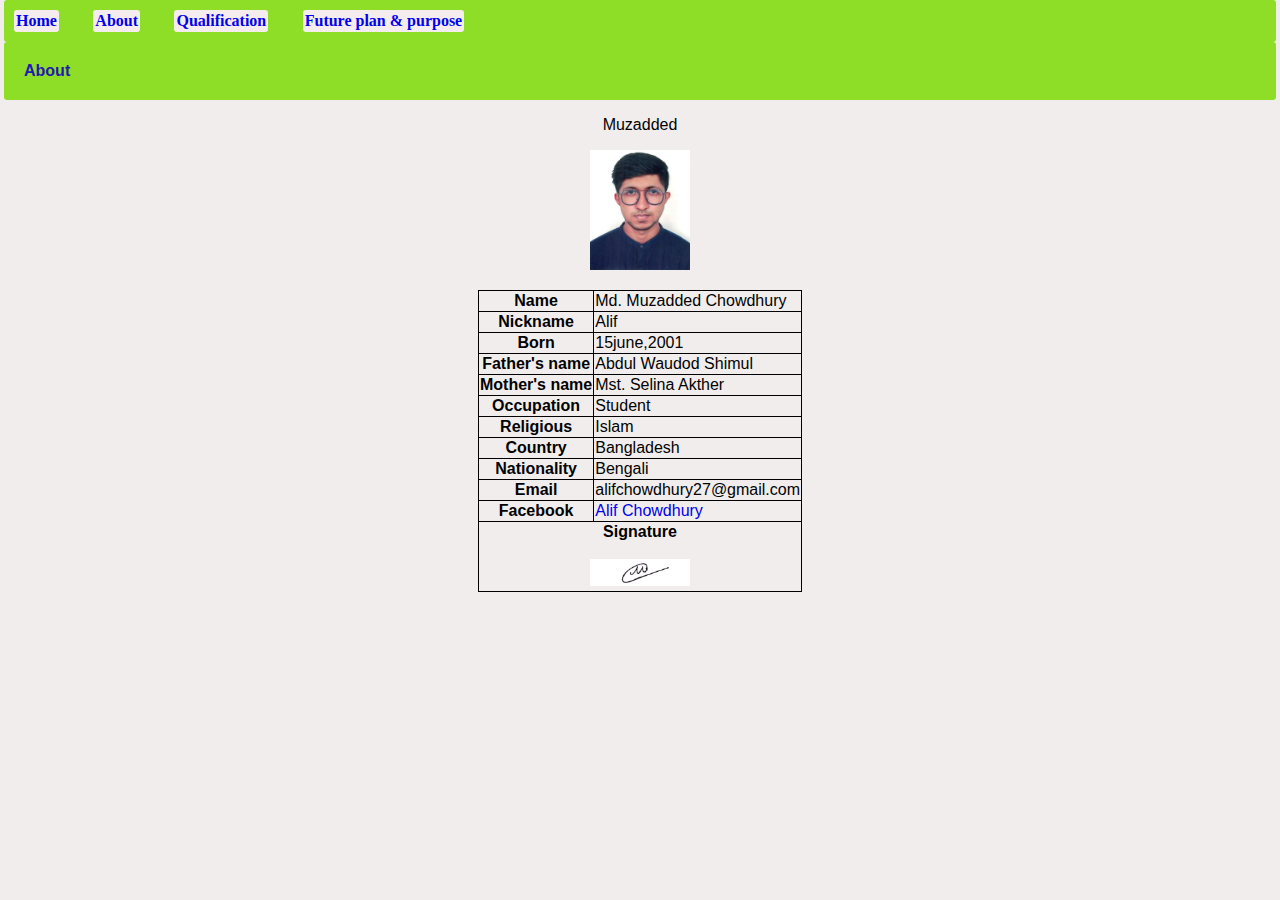
<file: about.html>
<!DOCTYPE html>
<html>

<head>
     <title>Persional biography</title>
     <link rel="stylesheet" href="style.css">
     <style>
        table, th, td {
          border: 1px solid black;
          border-collapse: collapse;
        }
        </style>
    
</head>
<body>
    <header>
        <nav>
            <ul>
                <li><a href="index.html">Home</a></li>
                <li><a href="about.html">About</a></li>
                <li><a href="Qualification.html">Qualification</a></li>
                <li><a href="future plan.html">Future plan & purpose</a></li>
            </ul>
        </nav>
    </header>
    <section><hi><b>About</b></hi>
    </section>
    <p align="center"> Muzadded</p>
    <p align=center><img src="muzadded.jpg" height="120px" width="100px"> </p>
    <table align= center>
        <tr>
            <th>Name</td><td> Md. Muzadded Chowdhury</th>
        </tr>
        <tr>
            <th>Nickname</th><td> Alif</td>
        </tr>
        <tr>
            <th>Born</th><td>15june,2001</td>
        </tr>
        <tr>
            <th>Father's name</th><td>Abdul Waudod Shimul</td>
        </tr>
        <tr>
            <th>Mother's name</th><td>Mst. Selina Akther</td>
        </tr>
        <tr>
            <th>Occupation</th><td>Student</td>
        </tr>
        <tr>
            <th>Religious</th><td>Islam</td>
        </tr>
        <tr>
            <th>Country</th><td>Bangladesh</td>
        </tr>
        <tr>
            <th>Nationality</th><td>Bengali</td>
        </tr>
        <tr>
            <th>Email</th><td>alifchowdhury27@gmail.com</td>
        </tr>
        <tr>
            <th>Facebook</th><td><a href="https://www.facebook.com/mc.alif.7">Alif Chowdhury</a></td>
        </tr>
        <tr>
            <th colspan="2">Signature<br></br><img src="Muzadded Sig.jpg" width="100px"></td>
        </tr>
    </table>
   
    

</body>
</html>
</file>
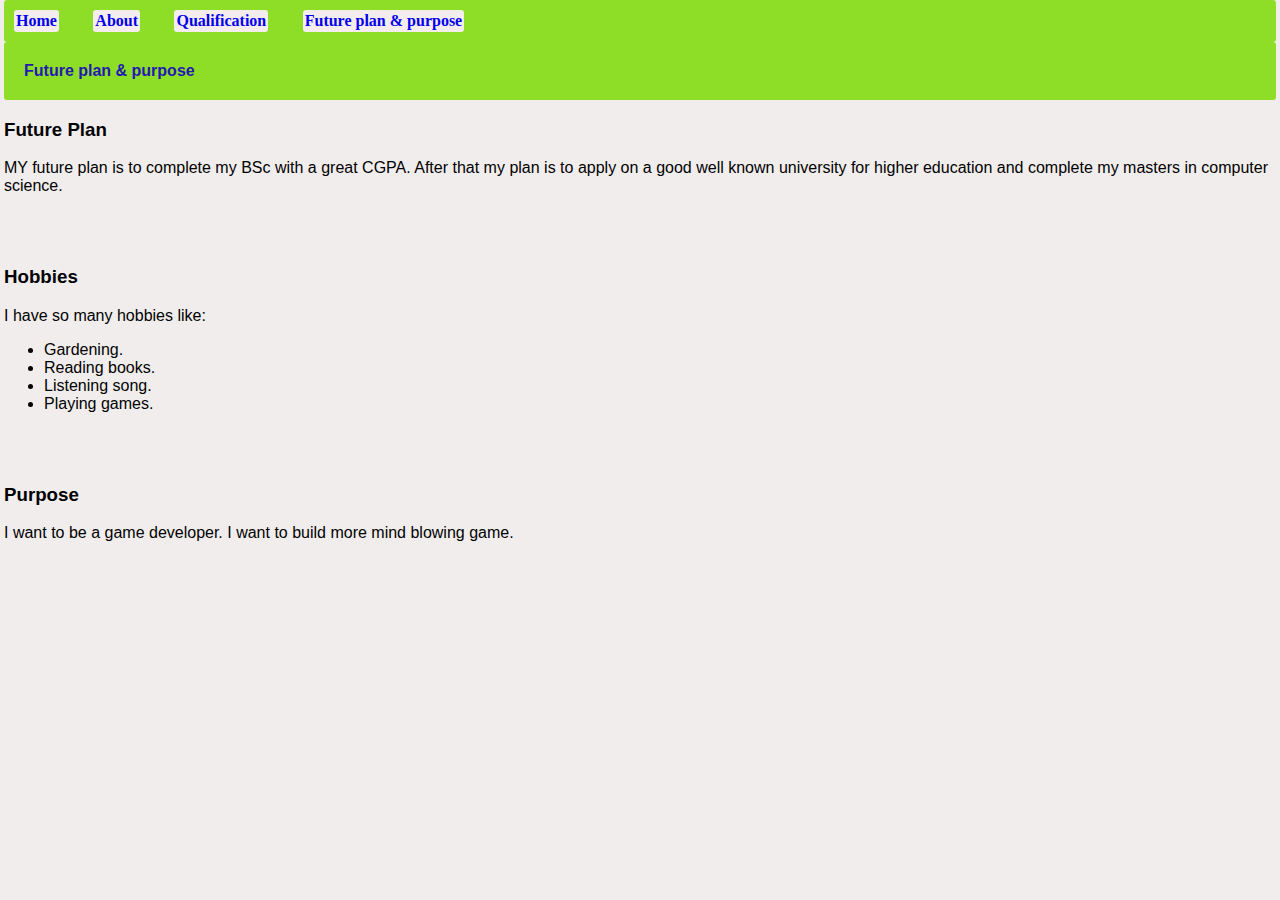
<file: future plan.html>
<!DOCTYPE html>
<html>

<head>
     <title>Persional biography</title>
     <link rel="stylesheet" href="style.css">

</head>
<body>
    <header>
        <nav>
            <ul>
                <li><a href="index.html">Home</a></li>
                <li><a href="about.html">About</a></li>
                <li><a href="Qualification.html">Qualification</a></li>
                <li><a href="future plan.html">Future plan & purpose</a></li>
            </ul>
        </nav>
        
    </header>
    <section><hi><b>Future plan & purpose</b></hi>
    </section>
    <h3>Future Plan</h3>
    <p>MY future plan is to complete my BSc with a great CGPA.
     After that my plan is to apply on a good well known university for higher education 
     and complete my masters in computer science.
     </p>
     <br><br>
     <h3>Hobbies</h3>
     <p>I have so many hobbies like:
     <ul  style="list-style-type:disc;">
         <li>Gardening.</li>
         <li>Reading books.</li>
         <li>Listening song.</li>
         <li>Playing games.</li>
     </ul></p>
     <br><br>
     <h3><b>Purpose</b></h3>
     <p>I want to be a game developer. I want to build more
         mind blowing game.
     </p>
     
    
    
    
</body>
</html>
</file>
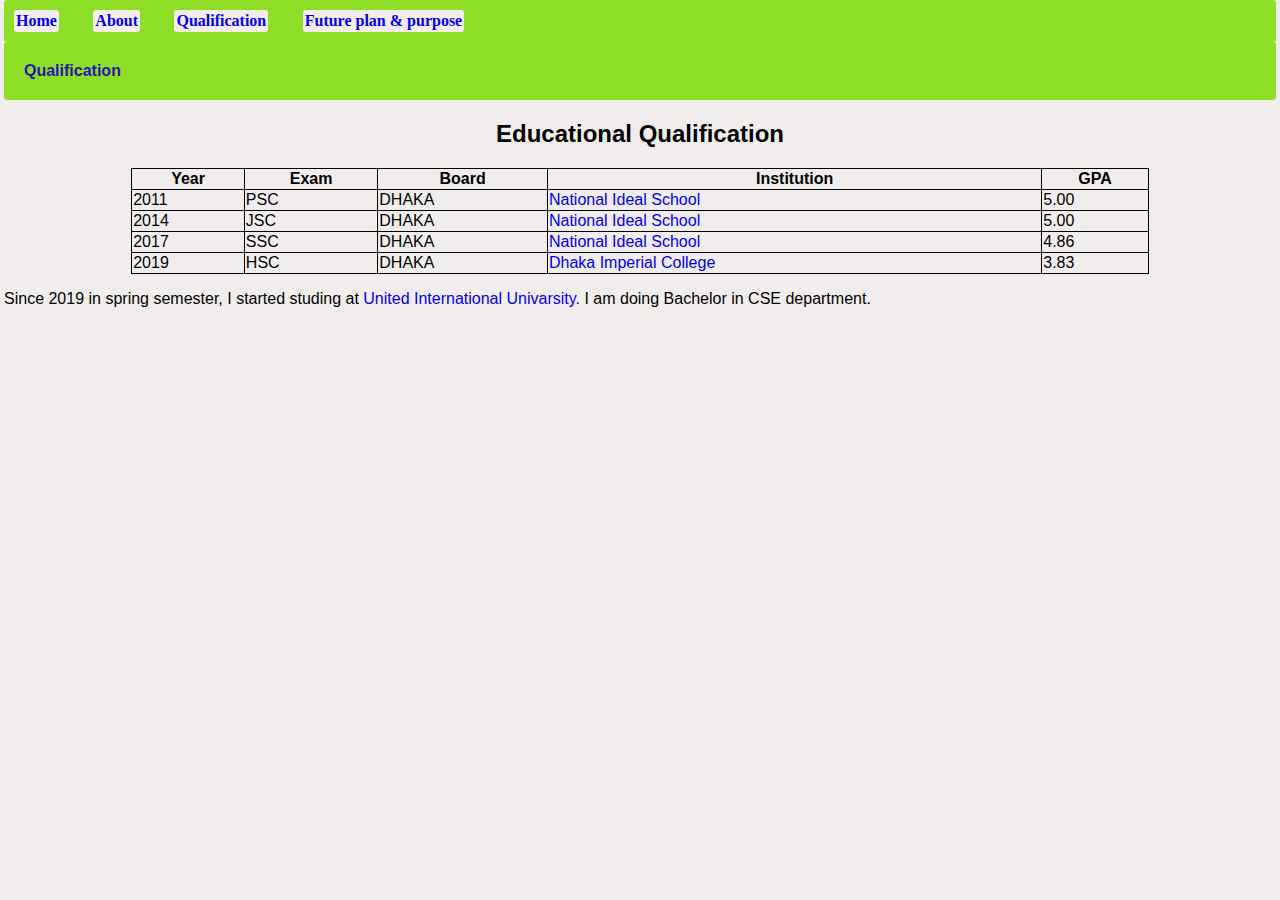
<file: Qualification.html>
<!DOCTYPE html>
<html>

<head>
     <title>Persional biography</title>
     <link rel="stylesheet" href="style.css">
     <style>
        table, th, td {
          border: 1px solid black;
          border-collapse: collapse;
        }
        </style>

</head>
<body>
    <header>
        <nav>
            <ul>
                <li><a href="index.html">Home</a></li>
                <li><a href="about.html">About</a></li>
                <li><a href="Qualification.html">Qualification</a></li>
                <li><a href="future plan.html">Future plan & purpose</a></li>
            </ul>
        </nav>
    </header>
    <section><hi><b>Qualification</b></hi>
    </section>
    <h2 align="center">Educational Qualification</h2>
    <table align="center"
            style="width: 80%;">
    <tr>
        <th>Year</th>
        <th>Exam</th>
        <th>Board</th>
        <th>Institution</th>
        <th>GPA</th>
    </tr> 
    <tr>
        <td>2011</td>
        <td>PSC</td>
        <td>DHAKA</td>
        <td><a href="https://school-6210.business.site/">National Ideal School</a></td>
        <td>5.00</td>
    </tr>
    <tr>
        <td>2014</td>
        <td>JSC</td>
        <td>DHAKA</td>
        <td><a href="https://school-6210.business.site/">National Ideal School</a></td>
        <td>5.00</td>
    </tr>
    <tr>
        <td>2017</td>
        <td>SSC</td>
        <td>DHAKA</td>
        <td><a href="https://school-6210.business.site/">National Ideal School</a></td>
        <td>4.86</td>
    </tr>
    <tr>
        <td>2019</td>
        <td>HSC</td>
        <td>DHAKA</td>
        <td><a href="https://imperialcollege.edu.bd/">Dhaka Imperial College</a></td>
        <td>3.83</td>
    </tr>
    </table>
    <b></b>
    <p> Since 2019 in spring semester, I started studing at <a href="http://www.uiu.ac.bd/">United International Univarsity. </a> I am doing Bachelor in CSE department.</p>
    
    
   
</body>
</html>
</file>
<file: style.css>
body{
    background: rgb(241, 237, 237);
    color: rgb(2, 2, 2);
    font-family: Helvetica Neue, Helvetica, Arial,sans-serif ;
    margin: 0px 2px 0px 2px;
    padding: 0px 2px 0px 2px;
    
}

header {
    background: rgb(142, 221, 39);
    font-size: medium;
    padding: 10px;
    text-align: left;
    color: rgb(35, 25, 175);
    border-radius: 3px;
    flex-direction: row;
   
}   
section{
    padding: 20px;
    background-color: rgba(142, 221, 39);
    color: rgb(35, 25, 175);
    border-radius: 3px;
    display: inline-block;
    display: flex;
    flex-direction: row;
}
nav ul {
    margin: 0;
    padding: 0;
    list-style-type: none;
}
nav li{
    display: inline-block;
    border-radius: 3px;
    padding: 2px;
	font-family: verdana;
	font-weight: bold;	
	margin-left: 30px;
	display: inline-block;
	background-color: rgb(245, 237, 237);
    
}
nav li:hover{
    background-color: skyblue;
}
nav li:first-child{
    margin-left: 0;
}
a {
    text-decoration: none;
}
nav a:hover {
    text-decoration: underline;
}
</file>
